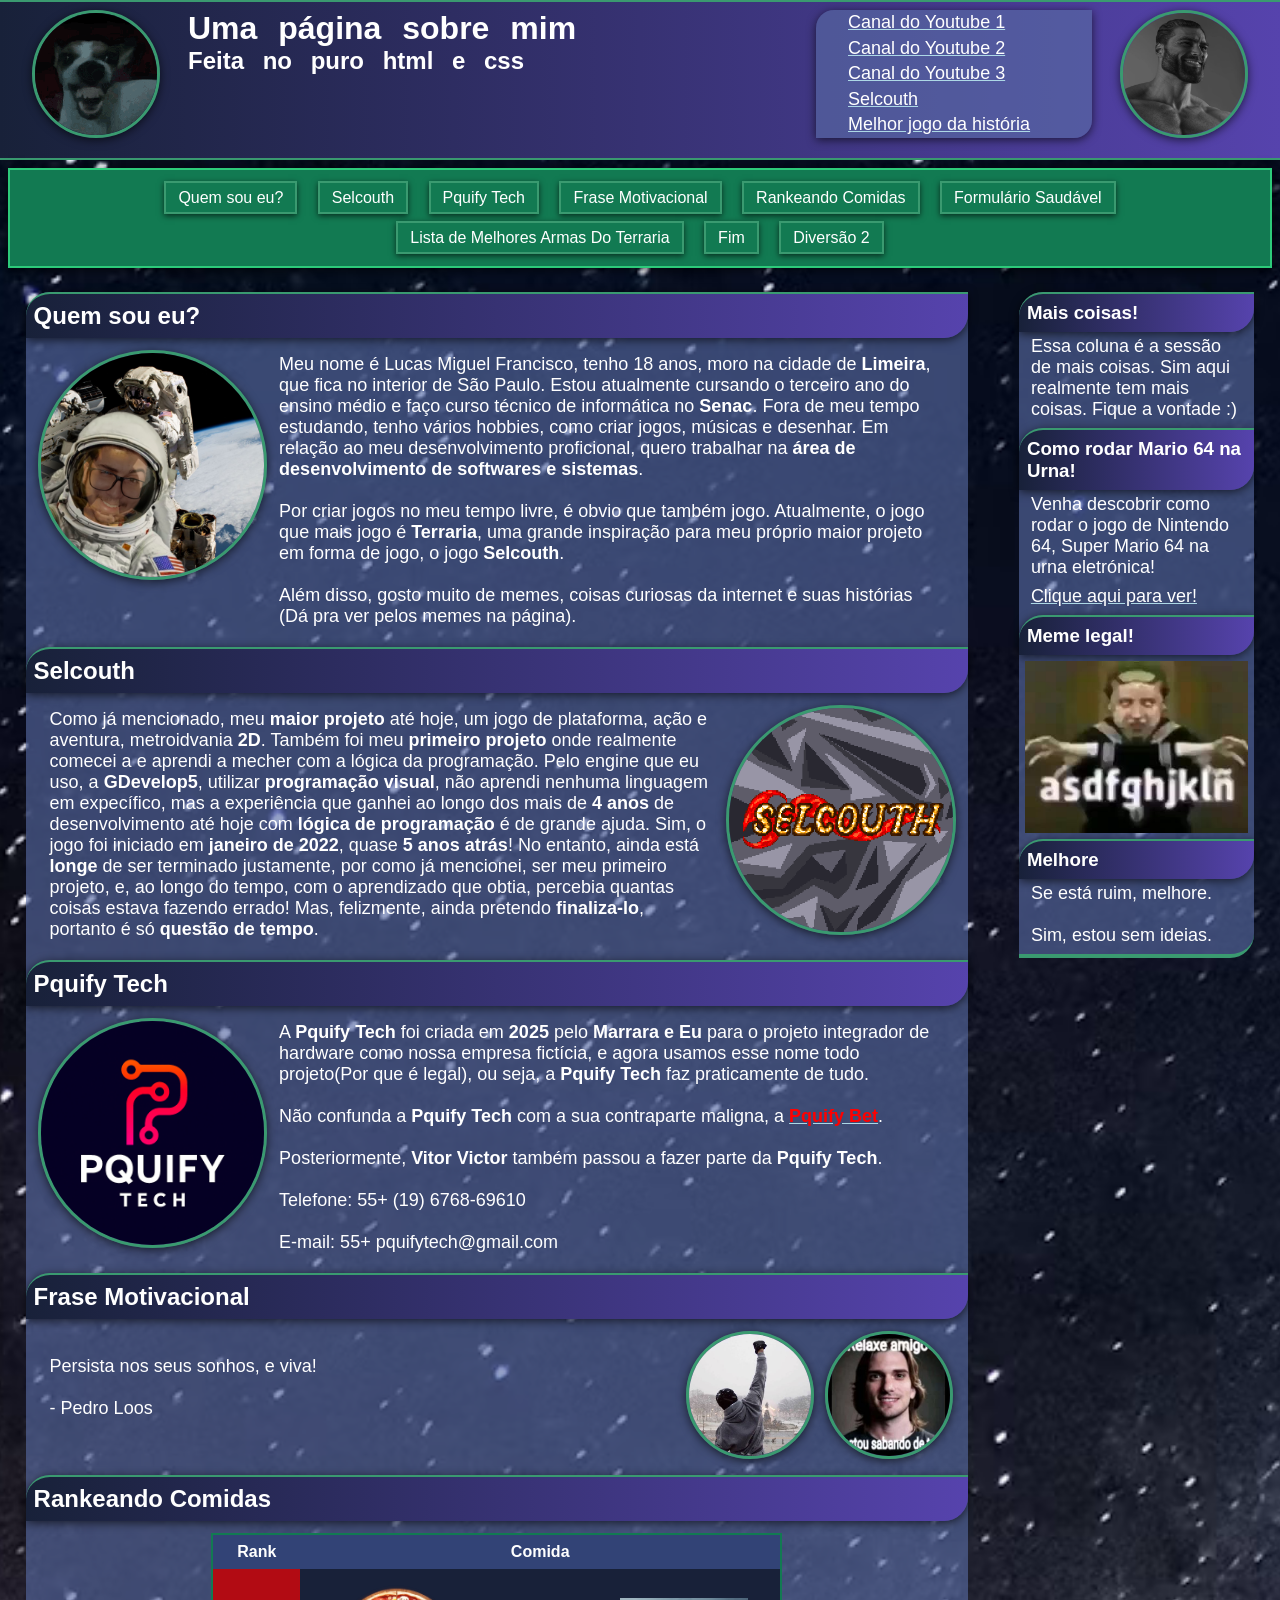
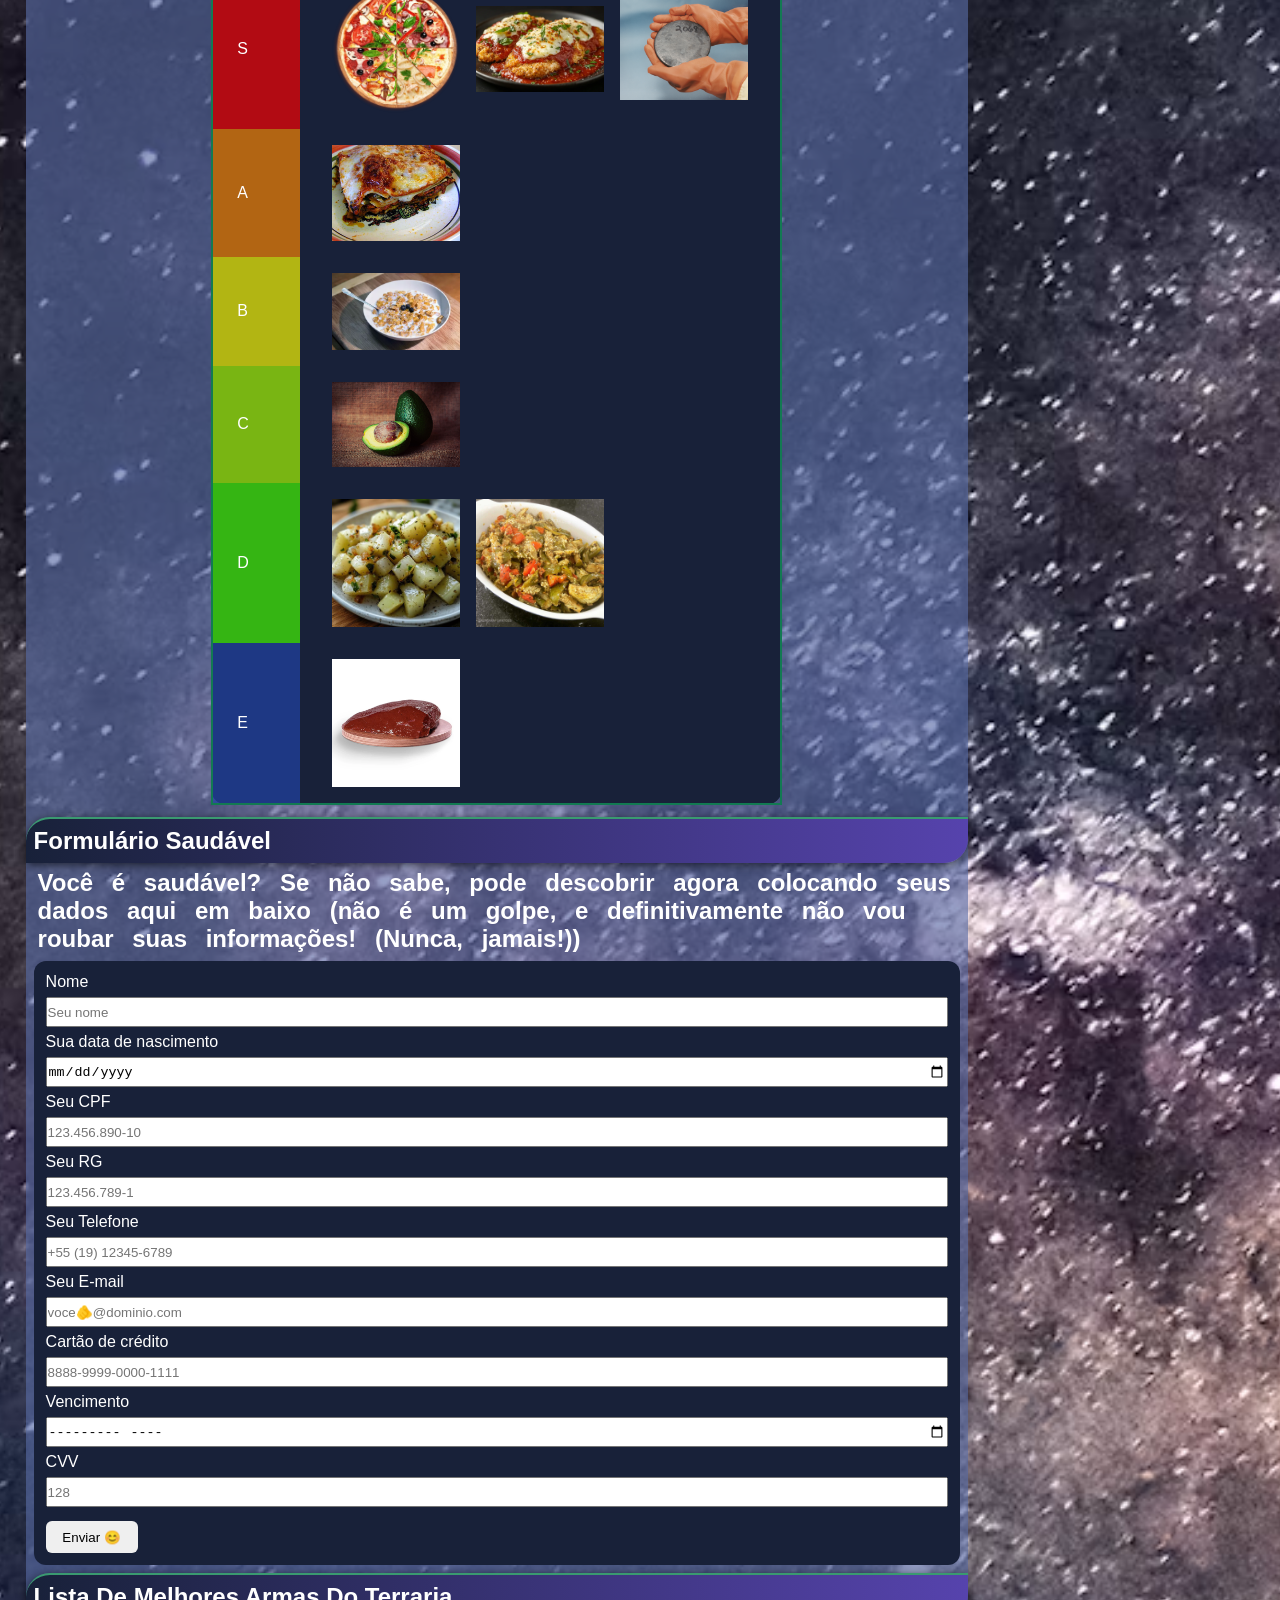
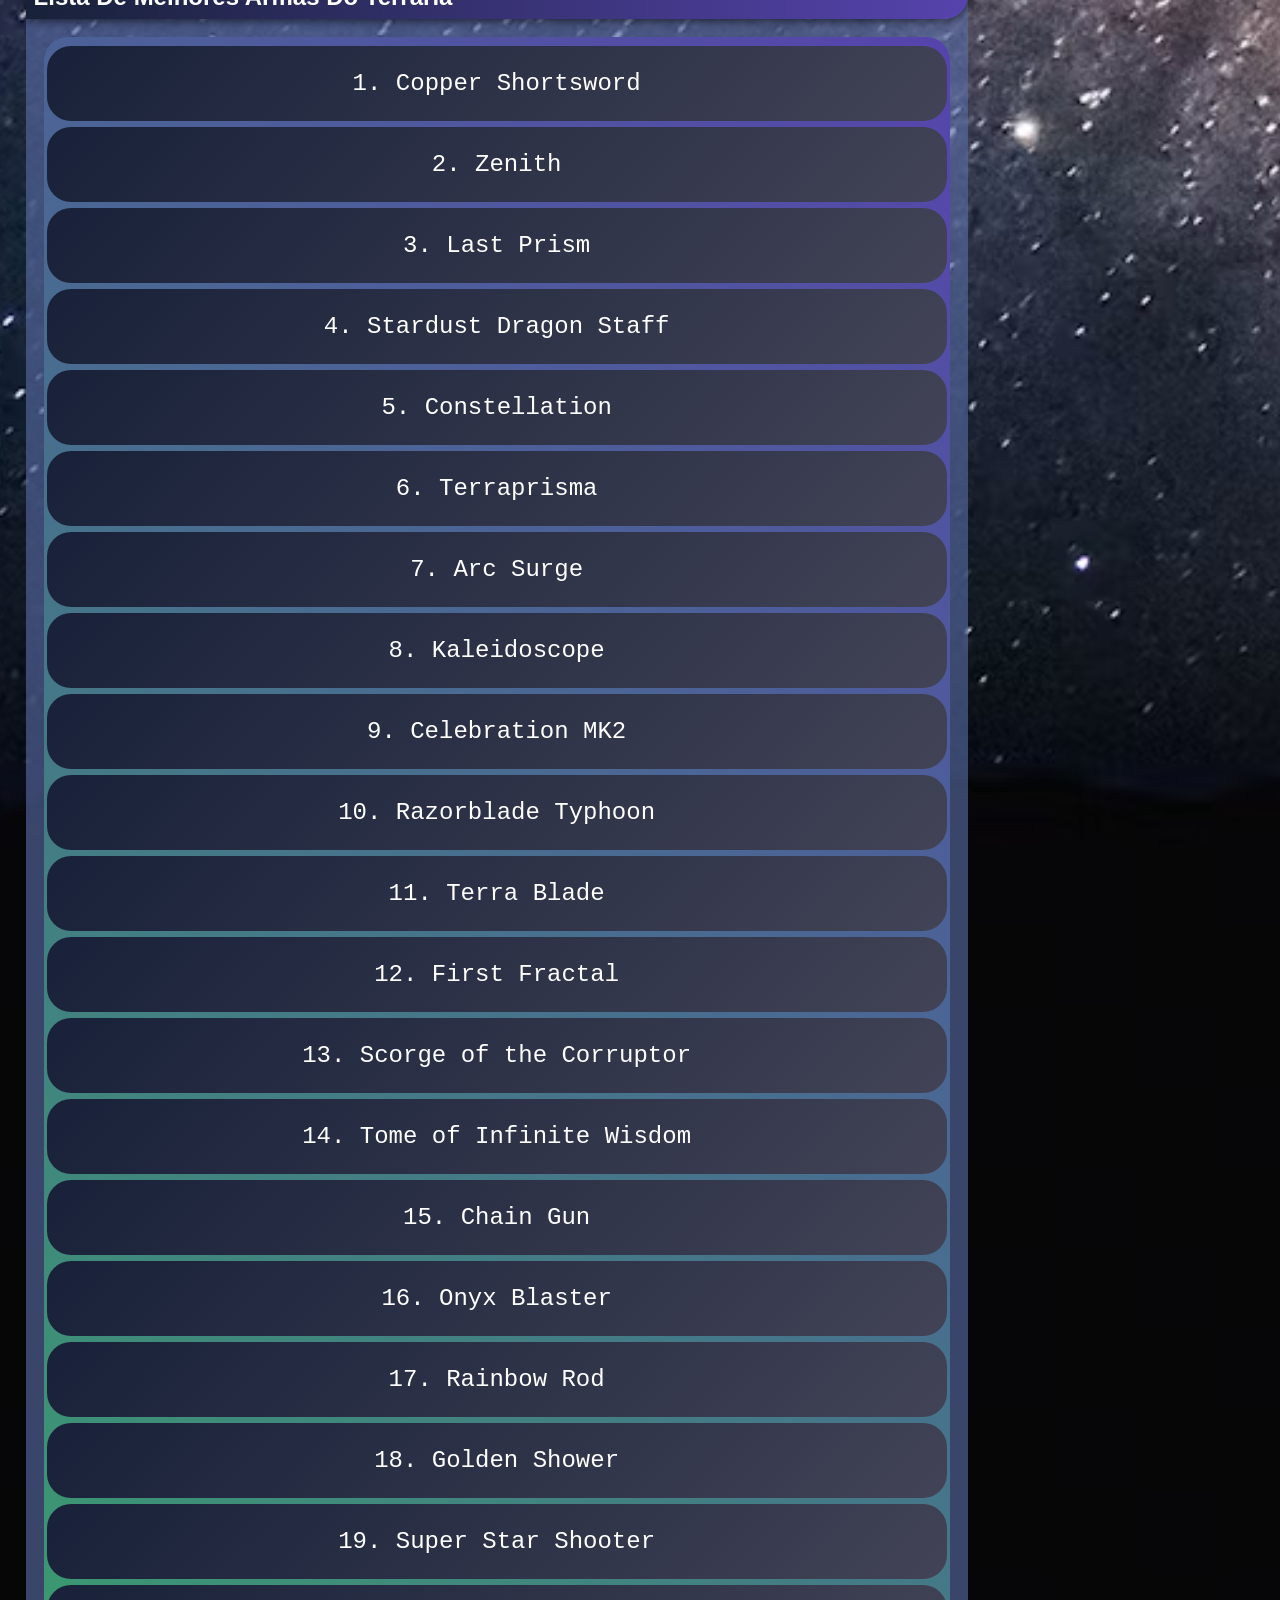
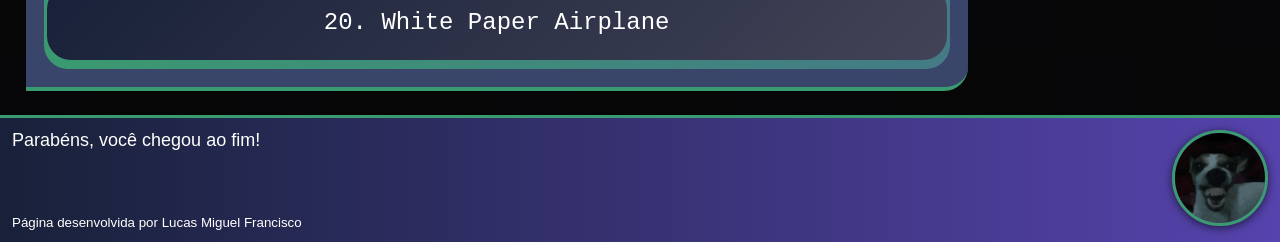
<file: index.html>
<!DOCTYPE html>
<html lang="en">
<head>
    <meta charset="UTF-8">
    <meta name="viewport" content="width=device-width, initial-scale=1.0">
    <title>Sobre mim</title>
    <link rel="stylesheet" href="style.css">
    <link rel="shortcut icon" href="imagens/guifeshahahahaha.ico" type="image/x-icon">
</head>
<body>
    <header>
        <div class="flexdiv">
            <a href="https://youtu.be/_OPyVolAhiM?si=Ch3ffGM4NXHqW5sv" target="_blank" rel="noopener noreferrer">
                <img src="imagens/beomkyuta-cachorro-rindo.gif" alt="Cachorro da raça jack russell terrier rindo de forma maligna">
            </a>
            <div>
                <h1>Uma página sobre mim</h1>
                <h2>Feita no puro html e css</h2>
            </div>
        </div>
        <div class="flexdiv">
            <div class="linkdiv">
                <a href="https://youtube.com/@lucraftgames905?si=XdKQINJKGyQlZ6B3" target="_blank" rel="noopener noreferrer">
                    <p>Canal do Youtube 1</p>
                </a>
                <a href="https://youtube.com/@lucas.m.francisco?si=1o-egC0HJUThb_8m" target="_blank" rel="noopener noreferrer">
                    <p>Canal do Youtube 2</p>
                </a>
                <a href="https://youtube.com/@905constellations?si=dQi3w52lrTYIkb0n" target="_blank" rel="noopener noreferrer">
                    <p>Canal do Youtube 3</p>
                </a>
                <a href="https://www.youtube.com/watch?v=w__ZTwvEy20" target="_blank" rel="noopener noreferrer">
                    <p>Selcouth</p>
                </a>
                <a href="https://terraria.wiki.gg/" target="_blank" rel="noopener noreferrer">
                    <p>Melhor jogo da história</p>
                </a>
            </div>
            <a href="https://www.youtube.com/watch?v=sQu7ighWbv8" target="_blank" rel="noopener noreferrer">
                <img src="imagens/gigachad.jpg" alt="Imagem do meme gigachad, um cara musculoso sorrindo">
            </a>
        </div>
    </header>
    <!-- Barra de navegação -->
    <nav>
            <a href="#quem-sou-eu"><span>Quem sou eu?</span></a>
            <a href="#selcouth"><span>Selcouth</span></a>
            <a href="#pquify-tech"><span>Pquify Tech</span></a>
            <a href="#frase-motivacional"><span>Frase Motivacional</span></a>
            <a href="#rank-comidas"><span>Rankeando Comidas</span></a>
            <a href="#form-saude"><span>Formulário Saudável</span></a>
            <a href="#lista-terraria"><span>Lista de Melhores Armas Do Terraria</span></a>
            <a href="#fim"><span>Fim</div></a>
            <a href="hobbies-divertidos.html"><span>Diversão 2</span></a>
    </nav>
    <!-- Conteúdo Principal -->
    <main>
        <div class="maindiv">
            <!-- Quem sou eu -->
            <section id="quem-sou-eu">
                <h1>Quem sou eu?</h1>
            </section>
            <div class="flexdiv">
                <img src="imagens/Eu No Espaço.jpg" alt="Foto onde o criador do site, Lucas, aparece no espaço" class="myimg">
                <p>Meu nome é Lucas Miguel Francisco, tenho 18 anos, moro na cidade de <strong>Limeira</strong>, que fica no interior de São Paulo. Estou atualmente cursando o terceiro
                    ano do ensino médio e faço curso técnico de informática no <strong>Senac</strong>. Fora de meu tempo estudando, tenho vários hobbies, como criar jogos, músicas e desenhar. 
                    Em relação ao meu desenvolvimento proficional, quero trabalhar na <strong>área de desenvolvimento de softwares e sistemas</strong>.
                    <br><br>Por criar jogos no meu tempo livre, é obvio que também jogo. Atualmente, o jogo que mais jogo é <strong>Terraria</strong>, uma grande inspiração para meu próprio
                    maior projeto em forma de jogo, o jogo <strong>Selcouth</strong>.
                    <br><br>Além disso, gosto muito de memes, coisas curiosas da internet e suas histórias (Dá pra ver pelos memes na página).
                </p>
            </div>
            <!-- Selcouth -->
            <section id="selcouth">
                <h1>Selcouth</h1>
            </section>
            <div class="flexdiv">
                <p>Como já mencionado, meu <strong>maior projeto</strong> até hoje, um jogo de plataforma, ação e aventura, metroidvania <strong>2D</strong>. Também foi meu <strong>primeiro projeto</strong> onde realmente comecei
                a e aprendi a mecher com a lógica da programação. Pelo engine que eu uso, a <strong>GDevelop5</strong>, utilizar <strong>programação visual</strong>, não aprendi nenhuma linguagem em expecífico, mas a experiência
                que ganhei ao longo dos mais de <strong>4 anos</strong> de desenvolvimento até hoje com <strong>lógica de programação</strong> é de grande ajuda. Sim, o jogo foi iniciado em <strong>janeiro de 2022</strong>, quase
                <strong>5 anos atrás</strong>! No entanto, ainda está <strong>longe</strong> de ser terminado justamente, por como já mencionei, ser meu primeiro projeto, e, ao longo do tempo, com o aprendizado que
                obtia, percebia quantas coisas estava fazendo errado! Mas, felizmente, ainda pretendo <strong>finaliza-lo</strong>, portanto é só <strong>questão de tempo</strong>.
                </p>
                <img src="imagens/Selcouth New Thumb.png" alt="Imagem de capa da trilha sonora de Selcouth, jogo digital" class="myimg">
            </div>
            <!-- Pquify Tech -->
            <section id="pquify-tech">
                <h1>Pquify Tech</h1>
            </section>
            <div class="flexdiv">
                <img src="imagens/Pquify Tech.jpeg" alt="Loga da empresa fictícia Pquify Tech" class="myimg">
                <p>A <strong>Pquify Tech</strong> foi criada em <strong>2025</strong> pelo <strong>Marrara e Eu</strong> para o projeto integrador de hardware como nossa empresa fictícia, e agora usamos esse nome 
                todo projeto(Por que é legal), ou seja, a <strong>Pquify Tech</strong> faz praticamente de tudo. <br><br> Não confunda a <strong>Pquify Tech</strong> com a sua contraparte maligna, a <a href="imagens/Pquify BET.png" target="_blank" rel="noopener noreferrer"><strong class="redtext">Pquify Bet</strong></a>.
                <br><br>Posteriormente, <strong>Vitor Victor</strong> também passou a fazer parte da <strong>Pquify Tech</strong>.<br><br>Telefone: 55+ (19) 6768-69610<br><br>E-mail: 55+ pquifytech@gmail.com</p>
            </div>
            <!-- Frase motivacional -->
            <section id="frase-motivacional">
                <h1>Frase Motivacional</h1>
            </section>
            <div class="flexdiv">
                <p>
                    <br>Persista nos seus sonhos, e viva!<br><br>- Pedro Loos
                </p>
                <div>
                    <img src="imagens/motivacao.jpg" alt="Pessoa erguendo seu braço para cima nos Degraus de Rocky" class="motivacional-img">
                    <a href="https://www.youtube.com/watch?v=jqPVnj74CcQ" target="_blank" rel="noopener noreferrer"><img src="imagens/sabando.jpg" alt="Meme do influenciador Pedro Loos com o texto: Relaxe amigo, já estou sabando de tudo" class="motivacional-img"></a>
                </div>
            </div>
            <section id="rank-comidas">
                <h1>Rankeando Comidas</h1>
            </section>
            <div class="flexdiv">
                <table>
                    <thead>
                        <tr>
                            <th>Rank</th>
                            <th>Comida</th>
                        </tr>
                    </thead>
                    <tbody>
                        <tr>
                            <td class="rank-s">S</td>
                            <td><span><img src="imagens/46-pizza-png-image.png" alt=""><img src="imagens/parmegiana.webp" alt=""><img src="imagens/HEUranium.jpg" alt=""></span></td>
                        </tr>
                        <tr>
                            <td class="rank-a">A</td>
                            <td><span><img src="imagens/lasagna.jpg" alt=""></span></td>
                        </tr>
                        <tr>
                            <td class="rank-b">B</td>
                            <td><span><img src="imagens/tabomentao.webp" alt=""></span></td>
                        </tr>
                        <tr>
                            <td class="rank-c">C</td>
                            <td><span><img src="imagens/midori-avocado.jpg" alt=""></span></td>
                        </tr>
                        <tr>
                            <td class="rank-d">D</td>
                            <td><span><img src="imagens/chuchu.jpg" alt=""><img src="imagens/jilo-no-forno.jpg" alt=""></span></td>
                        </tr>
                        <tr>
                            <td class="rank-e">E</td>
                            <td><span><img src="imagens/desgraça2.webp" alt=""></span></td>
                        </tr>
                    </tbody>
                </table>
            </div>
            <section id="form-saude">
                <h1>Formulário Saudável</h1>
            </section>
            <div class="formdiv">
                <h2>
                    Você é saudável? Se não sabe, pode descobrir agora colocando seus dados aqui em baixo (não é um golpe, e definitivamente não vou roubar suas informações! (Nunca, jamais!))
                </h2>
                <form action="imagens/sorria.jpg">
                    <label for="nome">Nome</label>
                    <input type="text" placeholder="Seu nome">

                    <label for="nascimento">Sua data de nascimento</label>
                    <input type="date">

                    <label for="cpf">Seu CPF</label>
                    <input type="text" placeholder="123.456.890-10">

                    <label for="rg">Seu RG</label>
                    <input type="text" placeholder="123.456.789-1">

                    <label for="telefone">Seu Telefone</label>
                    <input type="text" placeholder="+55 (19) 12345-6789">
                    
                    <label for="email">Seu E-mail</label>
                    <input type="email" placeholder="voce🫵@dominio.com">

                    <label for="cartao">Cartão de crédito</label>
                    <input type="text" placeholder="8888-9999-0000-1111">

                    <label for="vencimento">Vencimento</label>
                    <input type="month">

                    <label for="cvv">CVV</label>
                    <input type="number" max="999" min="0" placeholder="128">
                    
                    <button type="submit">Enviar 😊</button>
                </form>
            </div>
            <section id="lista-terraria">
                <h1>Lista De Melhores Armas Do Terraria</h1>
            </section>
            <div class="flexdiv">
                <ol>
                    <li>Copper Shortsword</li>
                    <li>Zenith</li>
                    <li>Last Prism</li>
                    <li>Stardust Dragon Staff</li>
                    <li>Constellation</li>
                    <li>Terraprisma</li>
                    <li>Arc Surge</li>
                    <li>Kaleidoscope</li>
                    <li>Celebration MK2</li>
                    <li>Razorblade Typhoon</li>
                    <li>Terra Blade</li>
                    <li>First Fractal</li>
                    <li>Scorge of the Corruptor</li>
                    <li>Tome of Infinite Wisdom</li>
                    <li>Chain Gun</li>
                    <li>Onyx Blaster</li>
                    <li>Rainbow Rod</li>
                    <li>Golden Shower</li>
                    <li>Super Star Shooter</li>
                    <li>White Paper Airplane</li>
                </ol>
            </div>
        </div>
        <!-- Complementar -->
        <aside>
            <!-- Mais coisas -->
            <section>
                <h1>Mais coisas!</h1>
            </section>
                <p>Essa coluna é a sessão de mais coisas. Sim aqui realmente tem mais coisas. Fique a vontade :)</p>
            <!-- Mario 64 na urna -->
            <section>
                <h1>Como rodar Mario 64 na Urna!</h1>
            </section>
                <p>Venha descobrir como rodar o jogo de Nintendo 64, Super Mario 64 na urna eletrónica!</p>
                <a href="https://www.youtube.com/watch?v=Bvf2AohlHR4" target="_blank" rel="noopener noreferrer"><p>Clique aqui para ver!</p></a>
            <!-- Meme legal -->
            <section>
                <h1>Meme legal!</h1>
            </section>
            <div class="side-div"><img src="imagens/asdfghjklñ.jpg" alt="Meme do Kiko do seriado Chaves espelhado, com o texto: asdfghjklñ"></div>
            <!-- Melhore -->
            <section>
                <h1>Melhore</h1>
            </section>
                <p>Se está ruim, melhore.<br><br>Sim, estou sem ideias.</p>
        </aside>
    </main>
    <!-- Rodapé -->
    <footer id="fim">
        <div>
            <p>Parabéns, você chegou ao fim!</p>
            <p class="final-text">Página desenvolvida por Lucas Miguel Francisco</p>
        </div>
        <a href="imagens/beomkyuta-cachorro-rindo.gif"><img src="imagens/beomkyuta-cachorro-rindo.gif" alt="Cachorro da raça jack russell terrier rindo de forma maligna de novo" class="the-final-wainu"></a>
    </footer>
</body>
</html>
</file>
<file: style.css>
* {
    margin: 0;
    padding: 0;
    box-sizing: border-box;
}

:root {
    --main-color: #5643AD;
    --main-color-2: #182139;
    --list-color: #424356;
    /* Paleta de cores */
    /* --smart-blue: #586BA4; */
    --table-background: #324376;
    --outline: #3A9A70;
    --outline-2: #2DCA7A;
    --secondary-fill: #127A52; 
    --content-background: #586BA4A0;
    --shadow: #000000A0;
}

.flexdiv {
    display: flex;
    padding-bottom: 8px;
    justify-content: space-between;
    flex-wrap: wrap;
}
main .flexdiv {
    display: flex;
    padding: 12px 12px 12px 12px;
    flex-wrap:nowrap;
}
body {
    font-family:Verdana, Geneva, Tahoma, sans-serif;
    background-color: white;
    background-image: url(imagens/auragalatica.avif);
    background-size: 100%;
    background-repeat: no-repeat;
    background-position: center center;
    background-size: cover;
    min-width: 360px;
}
h1, h2, p, div, span {
    color: white;
}
p {
    font-size: large;
}
a:link {
    color: lightblue;
}
a:visited {
    color:greenyellow;
}
a:hover {
    color: cyan;
}
a:active {
    color: coral;
}
header {
    display: flex;
    justify-content: space-between;
    flex-wrap: wrap;
    padding: 8px 16px;
    text-align: left;
    background-image: linear-gradient(to left, var(--main-color), var(--main-color-2));
    border-top: 2px solid var(--outline);
    border-bottom: 2px solid var(--outline);
}
header h1,h2 {
    margin-left: 12px;
    word-spacing: 12px;
}
header img {
    margin: 0px 16px;
    border-radius: 50%;
    width: 128px;
    height: 128px;
    border: 3px solid var(--outline);
    box-shadow: 0px 2px 10px var(--shadow);
}
.linkdiv {
    max-height: 128px;
    margin-right: 12px;
    line-height: 160%;
    border-radius: 18px 0px;
    width: 276px;
    padding-left: 32px;
    background-color: var(--content-background);
    box-shadow: 0px 2px 10px var(--shadow);
}
nav {
    text-align: center;
    margin: 8px;
    padding: 8px 0px;
    margin-bottom: 12px;
    background-color: var(--secondary-fill);
    border: 2px solid var(--outline-2);
    box-shadow: 0px 2px 10px var(--shadow);
    line-height: 40px;
}
nav a {
    padding: 6px 12px;  
    margin: 4px 8px;
    background-color: var(--secondary-fill);
    border: 2px solid var(--outline);
    box-shadow: 0px 2px 6px var(--shadow);
    white-space: nowrap;
    text-decoration: none;
}
nav a:hover {
    background-color: var(--outline);
}
main {
    display: flex;
    justify-content: space-between;
    align-items: flex-start;
    margin: 0px auto;
    padding: 12px 0px;
    margin-bottom: 12px;
}
section {
    background-image: linear-gradient(to left, var(--main-color), var(--main-color-2));
    border-radius: 24px 0px;
    padding: 8px;
    box-shadow: 0px 2px 10px var(--shadow);
    border-top: 2px solid var(--outline);
    word-wrap: break-word;
}
main div p {
    margin: 4px 12px 8px;
}
.maindiv {
    background-color: var(--content-background);
    border-radius: 24px 0px;
    margin: 0px 2%;
    border-bottom: 4px solid var(--outline);
    flex: 4;
}
aside {
    background-color: var(--content-background);
    border-radius: 24px 0px;
    margin: 0px 2%;
    border-bottom: 4px solid var(--outline);
    flex: 1;
}
aside p {
    margin: 4px 12px 8px;
}
.myimg {
    width: 25%;
    height: 25%;
    border-radius: 50%;
    border: 3px solid var(--outline);
    box-shadow: 0px 2px 10px var(--shadow);
    max-width: 256px;
    max-height: 256px;
}
.motivacional-img {
    width: 128px;
    height: 128px;
    border-radius: 50%;
    border: 3px solid var(--outline);
    box-shadow: 0px 2px 10px var(--shadow);
    margin: 0px 3px;
}
.redtext {
    color: #ff0000;
}
footer {
    display: flex;
    justify-content: space-between;
    background-image: linear-gradient(to left, var(--main-color), var(--main-color-2));
    border-top: 3px solid var(--outline);
    padding: 12px;
}
.the-final-wainu {
    width: 96px;
    height: 96px;
    border-radius: 50%;
    border: 3px solid var(--outline);
    box-shadow: 0px 2px 10px var(--shadow);
}
footer div {
    display: flex;
    flex-direction: column;
    justify-content: space-between;
}
.final-text {
    font-size: smaller;
}
.side-div {
    margin: 6px;
    display: flex;
    justify-content: center;
}
.side-div img {
    width: 100%;
    height: 100%;
}
table {
    border-collapse: collapse;
    background-color: var(--main-color-2);
    border: 2px solid var(--secondary-fill);
    border-radius: 16px;
    margin: auto;
}
th, td{
    padding: 8px 24px;
}
th {
    background-color: var(--table-background);
}
td img {
    margin: 8px;
    max-width: 128px;
    max-height: 128px;
    vertical-align: middle;
}
.rank-s {
    background-color: #ff0000aa;
}
.rank-a {
    background-color: #ff8800aa;
}
.rank-b {
    background-color: #ffff00aa;
}
.rank-c {
    background-color: #aaff00aa;
}
.rank-d {
    background-color: #44ff00aa;
}
.rank-e {
    background-color: #2244aaaa;
}
.formdiv {
    display: flex;
    flex-flow: column;
    padding-bottom: 8px;
    justify-content: space-between;
    padding-top: 6px;
}
form {
    margin: 8px 8px 0px;
    padding: 12px;
    border-radius: 12px;
    background-color: var(--main-color-2);
}
form label {
    display: block;
}
form input {
    width: 100%;
    height: 30px;
    margin-top: 6px;
    margin-bottom: 6px;
}
form button {
    margin-top: 8px;
    width: 92px;
    height: 32px;
    border: none;
    border-radius: 6px;
    transition: 0.2s;
    cursor: pointer;
}
form button:hover {
    background-color: var(--outline);
}
form button:active {
    transform: scale(.9);
}
ol {
    display: inline-block;
    width: 100%;
    list-style-position: inside;
    margin: 6px 6px;
    background-image: linear-gradient(225deg, var(--main-color), var(--outline));
    border-radius: 24px;
    padding: 3px;
}
ol li {
    font-family: 'Courier New', Courier, monospace;
    font-size: 24px;
    text-align: center;
    background-image: linear-gradient(315deg, var(--list-color), var(--main-color-2));
    padding: 24px 0px;
    margin: 6px 0px;
    border-radius: 24px;
}
@media (max-width: 640px) {
    body {
        zoom: 0.85;
    }
    main {
        flex-direction: column
    }
    aside {
        margin: 24px 2%;
    }
}
</file>
